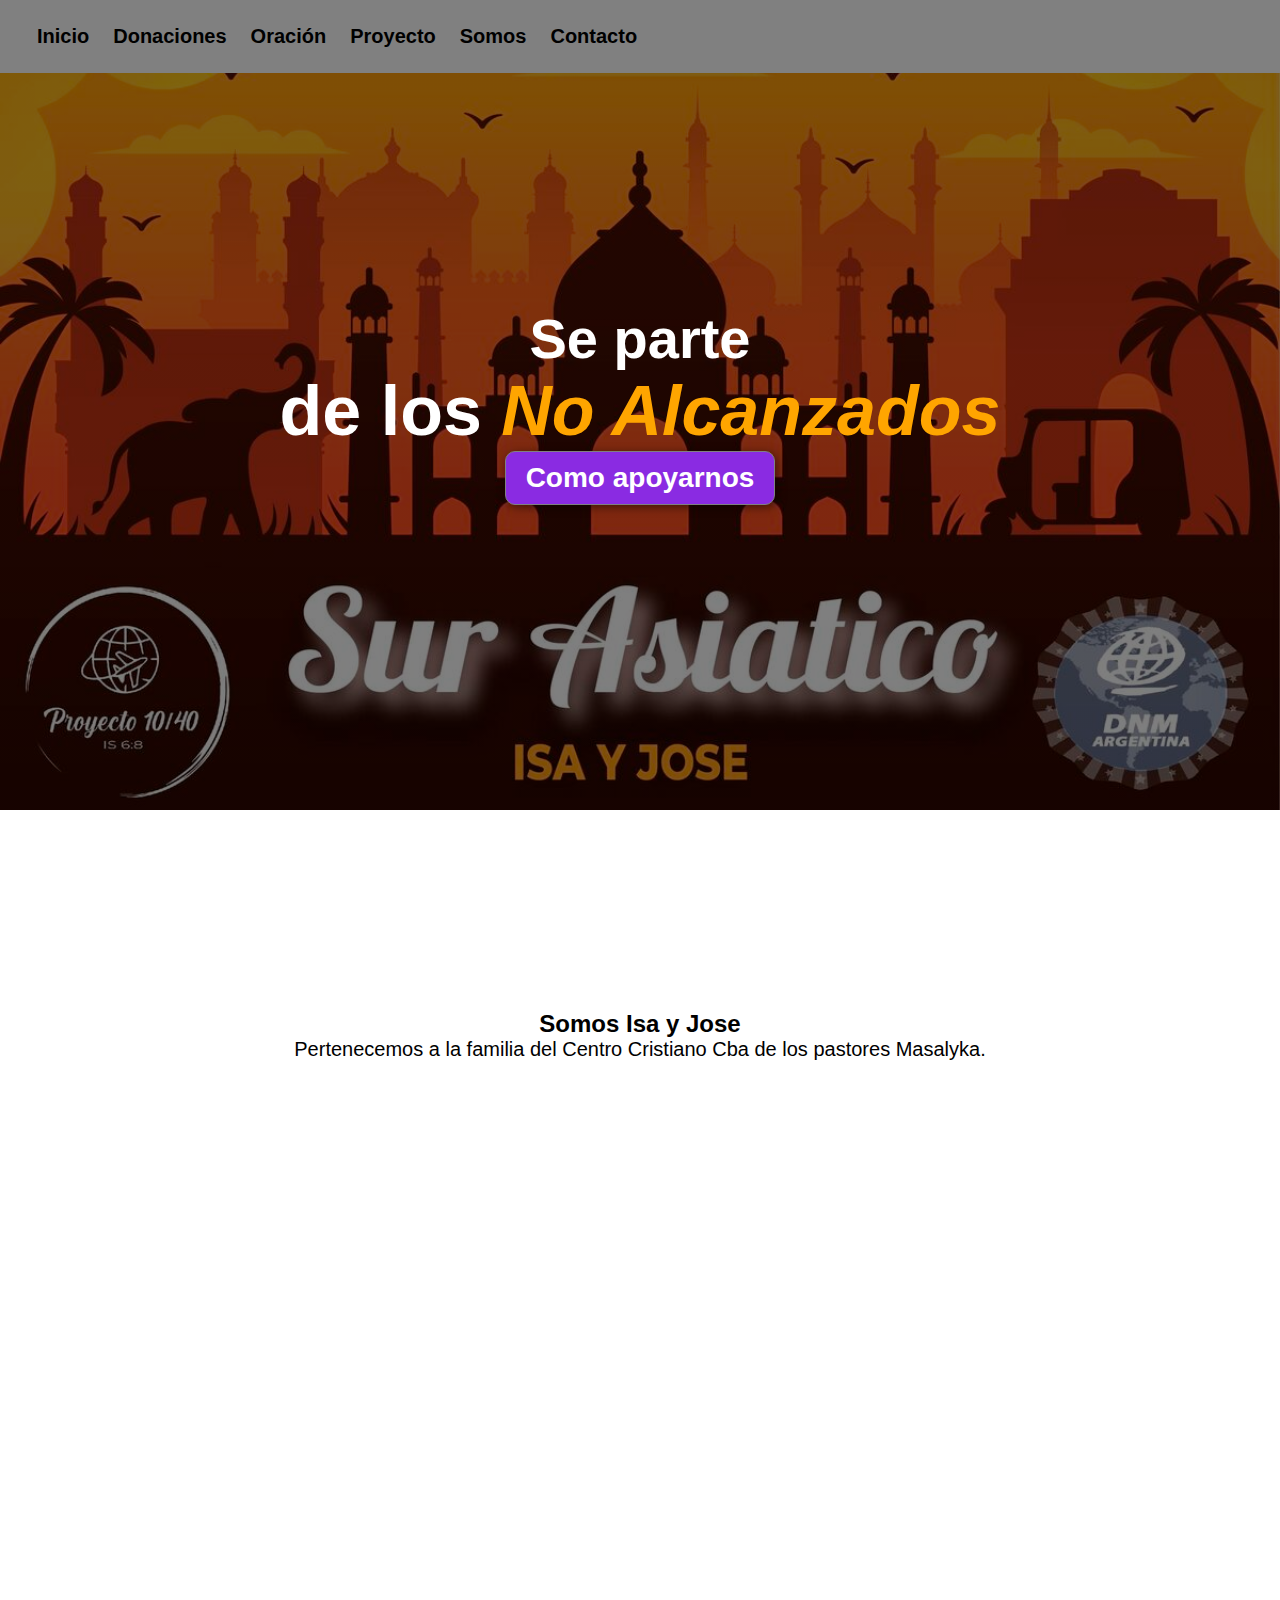
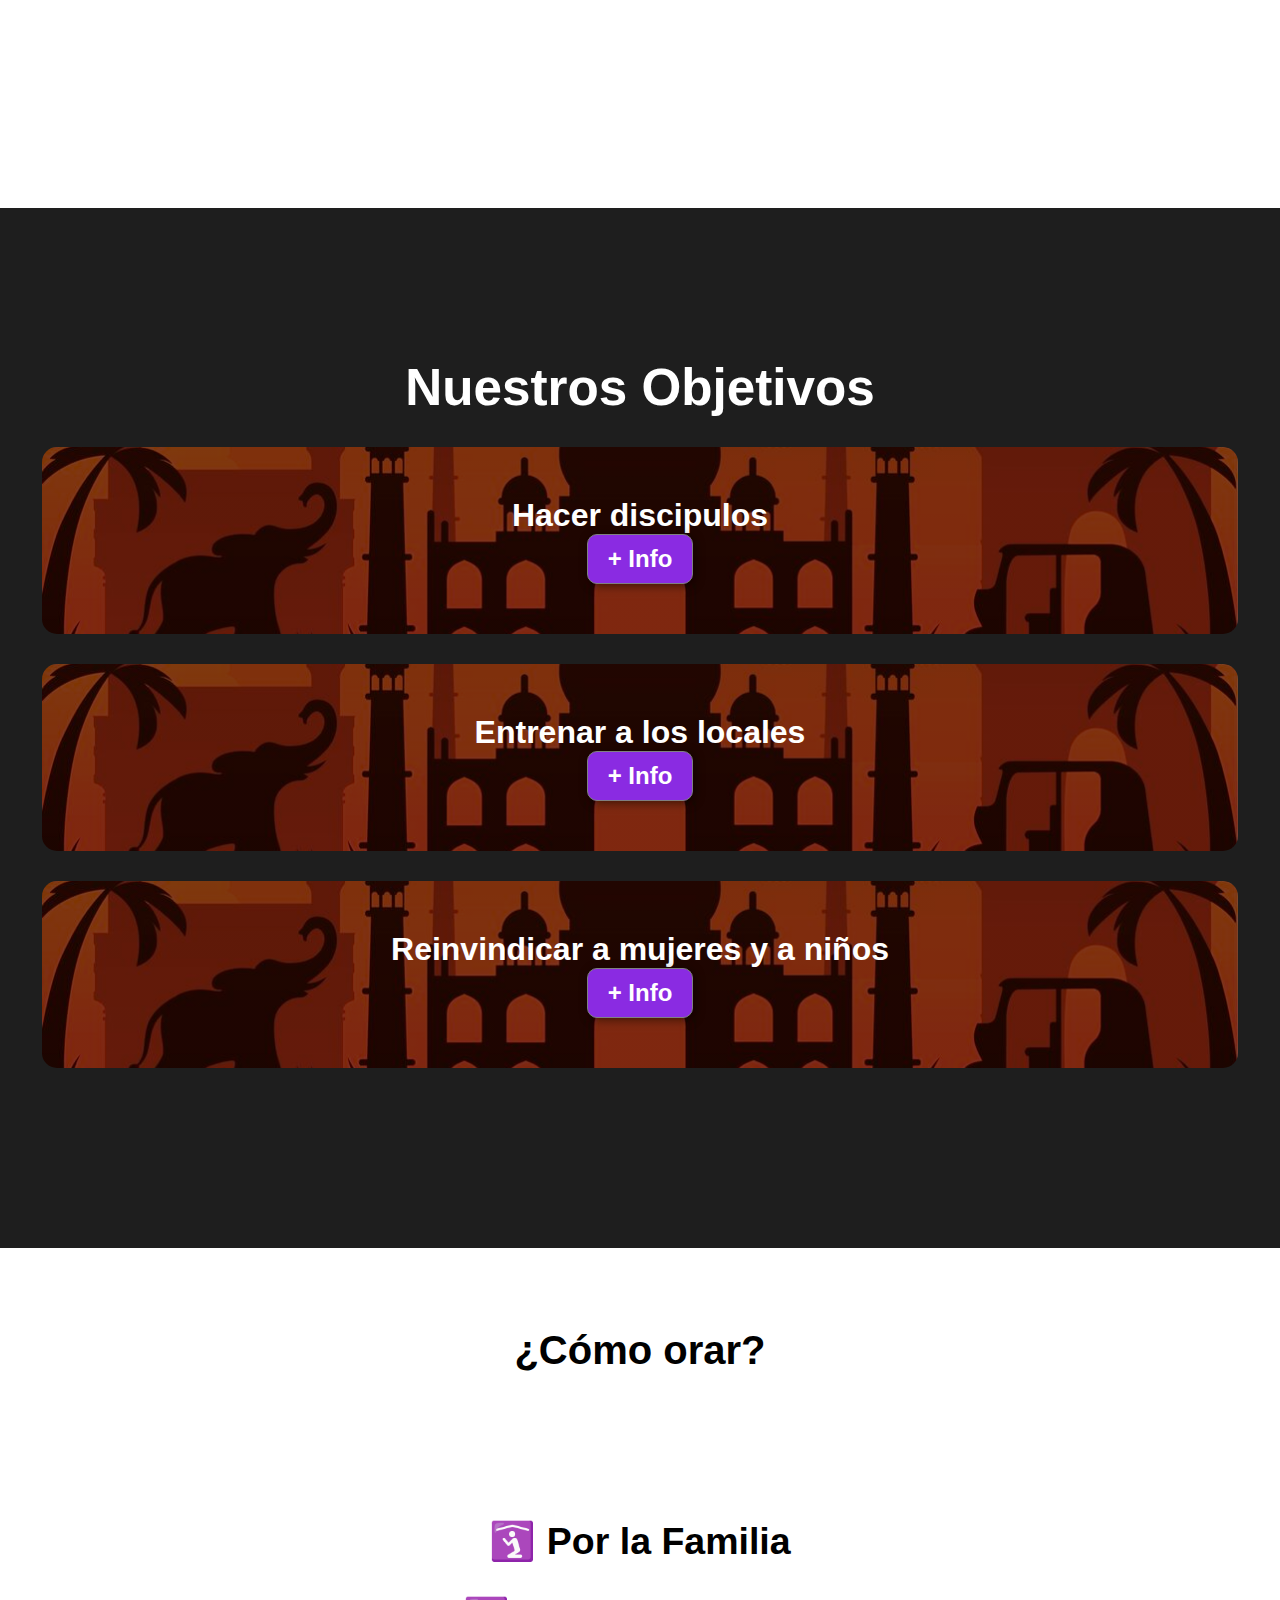
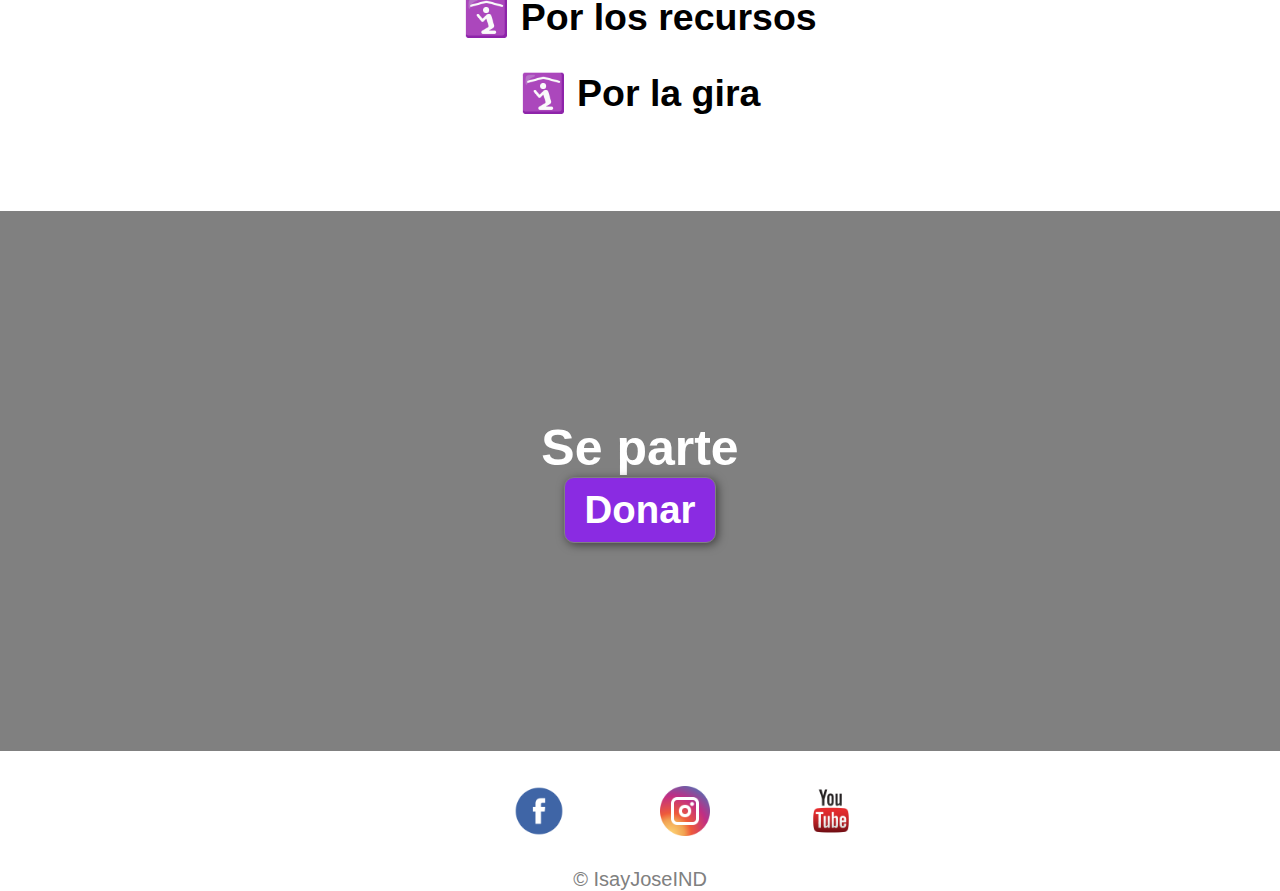
<file: index.html>
<!DOCTYPE html>
<html lang="en">
<head>
    <meta charset="UTF-8">
    <meta http-equiv="X-UA-Compatible" content="IE=edge">
    <meta name="viewport" content="width=device-width, initial-scale=1.0">
    <title>IsayJose</title>
    <link rel="stylesheet" href="./estilos/estilos.css">
    <link rel="shortcut icon" href="./img/favicon.ico">
</head>
<body>

    <!--<section class="flex_container">
        <div>1</div>
        <div>2</div>
        <div>3</div>
        <div>4</div>
        <div>5</div>
        
    </section> -->


    <header>
        <div class="encabezado">
            
            <nav>
                <li><a href="./index.html">Inicio</a>
                <li><a href="./section/donaciones.html">Donaciones</a> 
                <li><a href="./section/oracion.html">Oración</a> 
                <li><a href="./section/proyecto.html">Proyecto</a> 
                <li><a href="./section/somos.html">Somos</a>     
                <li><a href="./section/contacto.html">Contacto</a>     
            </nav>
        </div>
    </header>

    <section class="hero">
        <h1>Se parte <p>
            de los <span class="color-acento"> No Alcanzados</span></h1>
        <button>Como apoyarnos</button>
    </section>    
    <section class="somos">
        <div class="encabezado">
            <div class="img-encabezado"></div>
            <h2>Somos Isa y Jose</h2>
            <p>Pertenecemos a la familia
                del Centro Cristiano Cba de los pastores Masalyka.<br>
                <br>
            </p>
            <iframe width="960" height="520" 
            src="https://www.youtube.com/embed/-uhxowzlIcw?controls=0" 
            title="YouTube video player" frameborder="0" allow="accelerometer; autoplay; 
            clipboard-write; encrypted-media; gyroscope; picture-in-picture" allowfullscreen></iframe>
        </div>
    </section>   
    <section class="objetivos">
      <div class="encabezado">  
       <h2>Nuestros Objetivos</h2>
      <div class="nuestros-objetivos">

        
        <div class="carta">
            <h3>Hacer discipulos</h3>
            <p>Lorem ipsum dolor sit amet 
                consectetur adipisicing elit. 
                Accusantium reprehenderit autem 
                neque repudiandae, illo eius!</p>
            <button>+ Info</button>    
        </div>
        <div class="carta">
            <h3>Entrenar a los locales</h3>
            <p>Lorem ipsum dolor sit amet 
                consectetur adipisicing elit. 
                Accusantium reprehenderit autem 
                neque repudiandae, illo eius!</p>
            <button>+ Info</button>     
        </div>
        <div class="carta">
            <h3>Reinvindicar a mujeres y a niños</h3>
            <p>Lorem ipsum dolor sit amet 
                consectetur adipisicing elit. 
                Accusantium reprehenderit autem 
                neque repudiandae, illo eius!</p>
            <button>+ Info</button>     
        </div>
       </div>
      </div>  
    </section>

    <section class="orar">
        <h2>¿Cómo orar?</h2>
        <div class="orar2">
            <ul>
                <li>🛐 Por la Familia</li><p>
                <li>🛐 Por los recursos</li><p>
                <li>🛐 Por la gira</li>
            </ul>
        </div>
    </section>

    <section class="ofrendar">
        <h2>Se parte</h2>
        <button>Donar</button>
    </section>

    
        
    <!--     <p class="primerParrafo">
            Lorem ipsum dolor sit amet <span> adipisicing elit. Minus quia explicabo sint 
                saepe minima laborum </span> quam nihil cupiditate perferendis architecto aliquam ab fugit 
                neque, placeat eum voluptatum, expedita doloribus animi.
        </p>

        <p id="ultimoParrafo" class="primerParrafo">
            Lorem ipsum dolor sit amet consectetur adipisicing 
            elit. Quam voluptatum cupiditate libero itaque ipsa ipsum beatae aliquam natus accusantium ad.
        </p>

        <h3>
            Oración
        </h3>
    </section>
    <section>
        <h2>
            BOX MODELING
        </h2>
        <p>Lorem ipsum dolor sit amet 
            consectetur adipisicing elit. 
            Quo ex amet saepe magni ipsum
            ipsa voluptatem sint facilis architecto velit?</p>
        <p class="segundoParrafo">Lorem ipsum dolor sit amet 
                consectetur adipisicing elit. 
                Quo ex amet saepe magni ipsum
                ipsa voluptatem sint facilis architecto velit?</p>    
    </section>

<figure>

    <div class="ImagenFlex">
        <img src="./img/DETRAS.jpg" alt="Detras" width="700" height="500">
        <img src="./img/FRENTE.jpg" alt="Frente" width="700" height="500">
    
    </div>

   

</figure>

    <iframe width="560" height="315" src="https://www.youtube.com/embed/-uhxowzlIcw" 
    title="YouTube video player" 
    frameborder="0" allow="accelerometer; autoplay; clipboard-write; encrypted-media; gyroscope; 
    picture-in-picture" allowfullscreen></iframe>

     -->



    <footer>
        
        <div class="encabezado"> 
            <p>
            <a href="https://www.facebook.com/IsayJoseIND">
            <img src="./img/facebook.png" alt="Facebook" width="50" height="50">
            
            <a href="https://www.instagram.com/isayjoseind/">
            <img src="./img/instagram.png" alt="Instagram" width="50" height="50"></a>

            <a href="https://www.youtube.com/channel/UC07eWMNPq87-roVL60gIRyw">
             <img src="./img/youtube.png" alt="Youtube" width="50" height="50"> </a>
            </p>

            
             
        </div>
        <div class="encabezado2"> 
            <p>&copy; IsayJoseIND</p>
        </div>
    </footer>
</body>
</html>
</file>
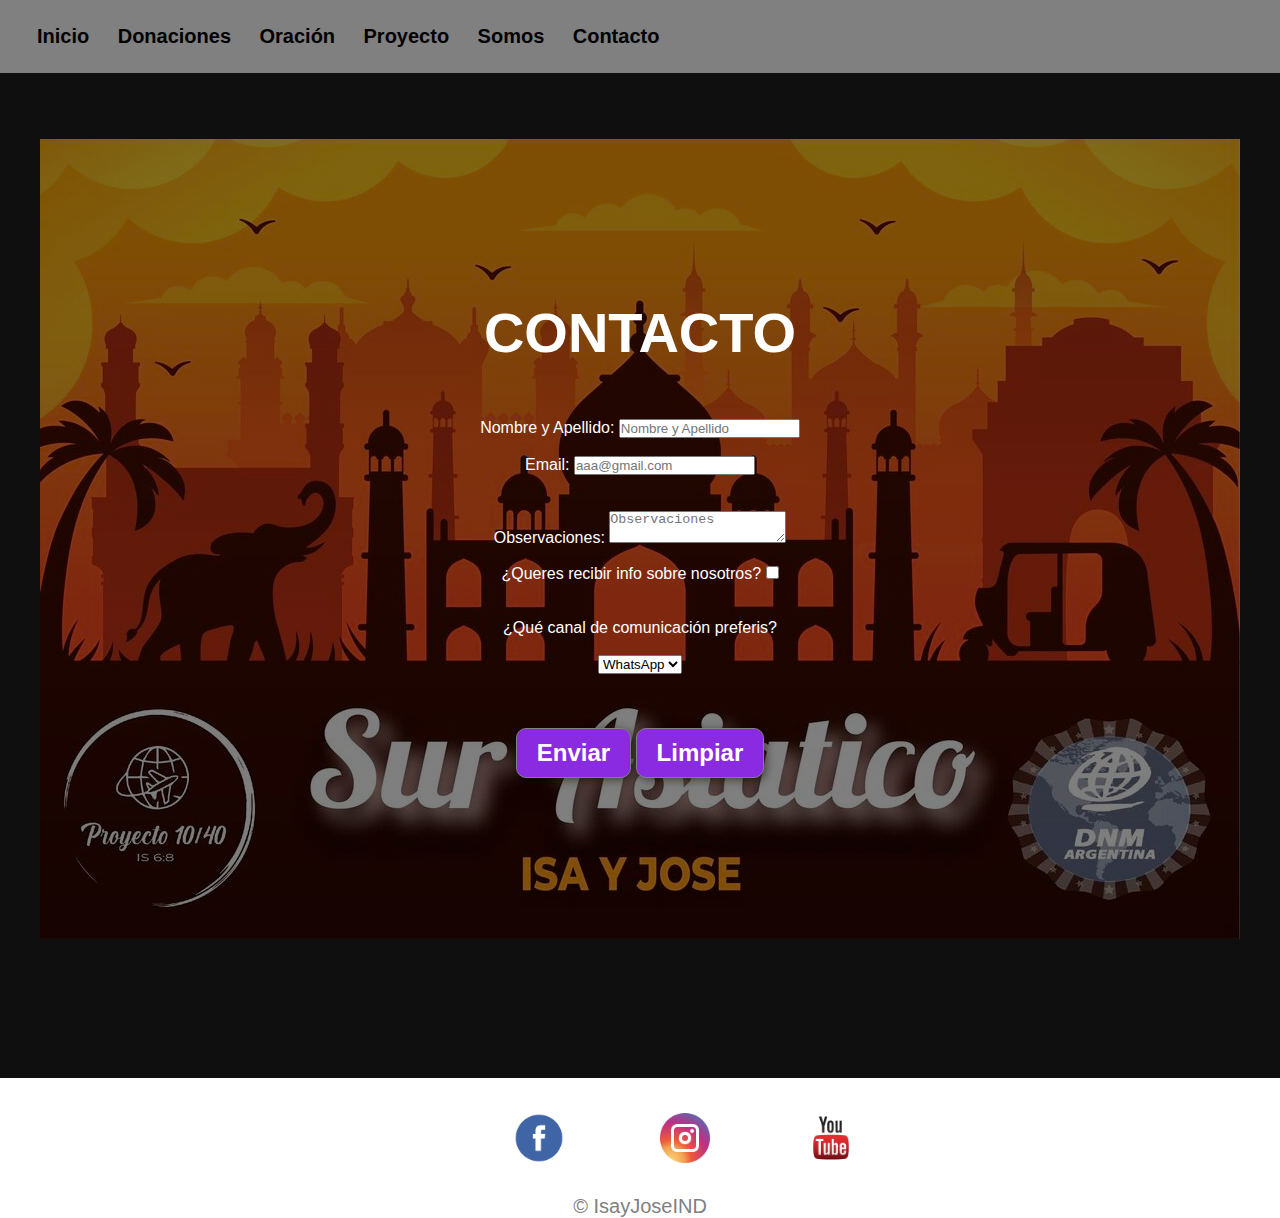
<file: section/contacto.html>
<!DOCTYPE html>
<html lang="en">
<head>
    <meta charset="UTF-8">
    <meta http-equiv="X-UA-Compatible" content="IE=edge">
    <meta name="viewport" content="width=device-width, initial-scale=1.0">
    <title>IsayJose</title>
    <link rel="stylesheet" href="../estilos/estilos.css">
    <link rel="shortcut icon" href="../img/favicon.ico">
    <link href="https://cdn.jsdelivr.net/npm/bootstrap@5.2.0/dist/css/bootstrap.min.css" rel="stylesheet" integrity="sha384-gH2yIJqKdNHPEq0n4Mqa/HGKIhSkIHeL5AyhkYV8i59U5AR6csBvApHHNl/vI1Bx" crossorigin="anonymous">
</head>
<body>
    <!--listas ordenadas y desordenadas-->


    <header>
        <div class="encabezado">
            <nav>
            <ul>
                <li><a href="../index.html">Inicio</a></li>
                <li><a href="donaciones.html">Donaciones</a></li> 
                <li><a href="oracion.html">Oración</a></li> 
                <li><a href="proyecto.html">Proyecto</a></li> 
                <li><a href="somos.html">Somos</a></li>                         
                <li><a href="contacto.html">Contacto</a></li> 
            </ul>
        </nav>
    </header>    
        <section class="contacto">
            <div class="contacto"> 
                <h1>CONTACTO</h1>
                <br>
                <br>
                <br>
                <!-- formulario de contacto -->
                <section>
                    <article>
                        <form action="#">
                            <label for="text">Nombre y Apellido:
                            <input type="text" placeholder="Nombre y Apellido"><br>
                            <br>
                            <label for="email">Email:
                            <input type="email" placeholder="aaa@gmail.com" name="email"><br>
                            </label>
                            <br>
                            <br><label for="Observaciones"> Observaciones:
                            <textarea placeholder="Observaciones"></textarea>
                            </label> 
                            <br>
                            <br>
                            <div>¿Queres recibir info sobre nosotros?
                            <input type="checkbox" name="acepta" value="1"></div>
                            <br>
                            <br>
                            ¿Qué canal de comunicación preferis?
                            <br>
                            <br>

                            <select name="letra" id="letra"> 
                                <option value="WhatsApp">WhatsApp</option>
                                <option value="Telegram">Telegram</option>
                                <option value="Mail">Mail</option>
                            </select>
                            <br>
                            <br>
                            
                            
                            <br>
                            <br><button type="submit" class="btn btn-primary">Enviar</button>
                            
                            <button type="reset" class="btn btn-primary">Limpiar</button></br>
                            
                        </form>
                    </article>
                </section>
            </div>
        </section>

    
    </header>
    <footer>
        <div class="encabezado"> 
            <p>
            <a href="https://www.facebook.com/IsayJoseIND">
            <img src="../img/facebook.png" alt="Facebook" width="50" height="50">
            
            <a href="https://www.instagram.com/isayjoseind/">
            <img src="../img/instagram.png" alt="Instagram" width="50" height="50"></a>
  
            <a href="https://www.youtube.com/channel/UC07eWMNPq87-roVL60gIRyw">
            <img src="../img/youtube.png" alt="Youtube" width="50" height="50"></a>
            </p>         
        </div>
        <div class="encabezado2"> 
            <p>&copy; IsayJoseIND</p>
        </div>
    </footer>
</body>
</html>
</file>
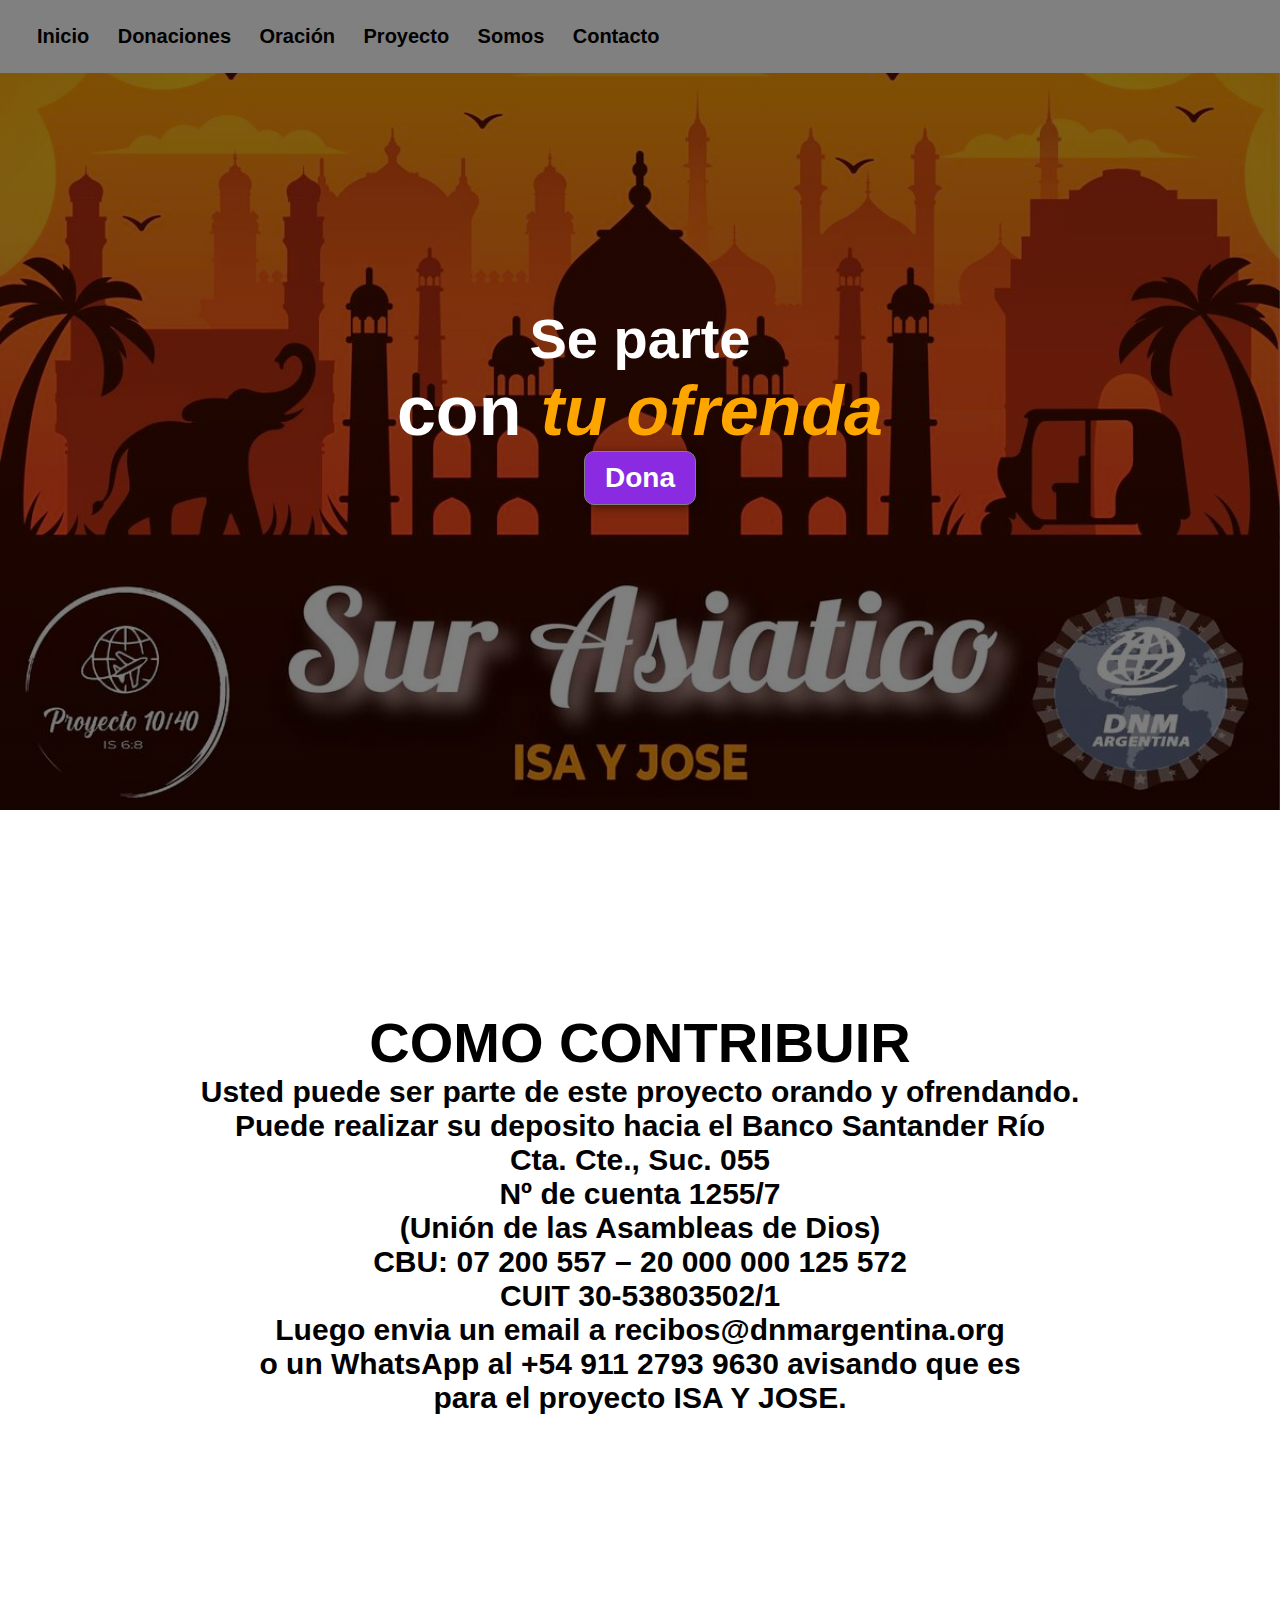
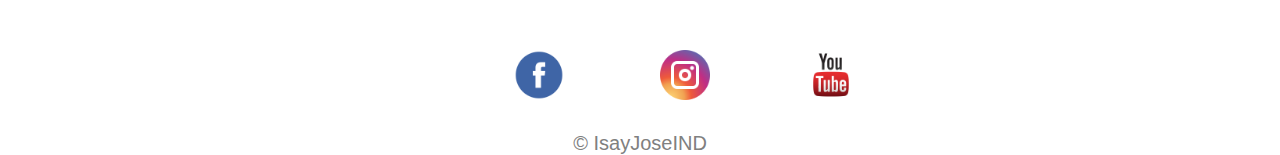
<file: section/donaciones.html>
<!DOCTYPE html>
<html lang="en">
<head>
    <meta charset="UTF-8">
    <meta http-equiv="X-UA-Compatible" content="IE=edge">
    <meta name="viewport" content="width=device-width, initial-scale=1.0">
    <title>IsayJose</title>
    <link rel="stylesheet" href="../estilos/estilos.css">
    <link rel="shortcut icon" href="../img/favicon.ico">
</head>
<body>
    <header>
        <nav>
            <ul>
                <li><a href="../index.html">Inicio</a></li>
                <li><a href="donaciones.html">Donaciones</a></li> 
                <li><a href="oracion.html">Oración</a></li>  
                <li><a href="proyecto.html">Proyecto</a></li> 
                <li><a href="somos.html">Somos</a></li>     
                <li><a href="contacto.html">Contacto</a></li>                    
            </ul>
        </nav>
    </header>

    <section class="hero">
        <h1>Se parte <p>
            con <span class="color-acento">tu ofrenda</span></h1>
        <button>Dona</button>
    </section>    
    
    <section class="somos">
        <div class="encabezado">
            <div class="img-encabezado"></div>
            <h1>COMO CONTRIBUIR</h1>
            <h2><p>Usted puede ser parte de este proyecto 
                orando y ofrendando. <p>
                    
                Puede realizar su deposito hacia el 
                Banco Santander Río<p>
                Cta. Cte., Suc. 055<p> 
                Nº de cuenta 1255/7<p>
                (Unión de las Asambleas de Dios)<p> 
                CBU: 07 200 557 – 20 000 000 125 572<p>
                CUIT 30-53803502/1<p>
                Luego envia un email a recibos@dnmargentina.org<p>
                o un WhatsApp al +54 911 2793 9630 avisando que es <p>
                para el proyecto ISA Y JOSE. 
            </p> </h2>
        </div>
    </section>   

    <footer>
        
        <div class="encabezado"> 
            <p>
            <a href="https://www.facebook.com/IsayJoseIND">
            <img src="../img/facebook.png" alt="Facebook" width="50" height="50">
            
            <a href="https://www.instagram.com/isayjoseind/">
            <img src="../img/instagram.png" alt="Instagram" width="50" height="50"></a>

            <a href="https://www.youtube.com/channel/UC07eWMNPq87-roVL60gIRyw">
             <img src="../img/youtube.png" alt="Youtube" width="50" height="50"> </a>
            </p>

            
             
        </div>
        <div class="encabezado2"> 
            <p>&copy; IsayJoseIND</p>
        </div>
    </footer>

</body>
</html>
</file>
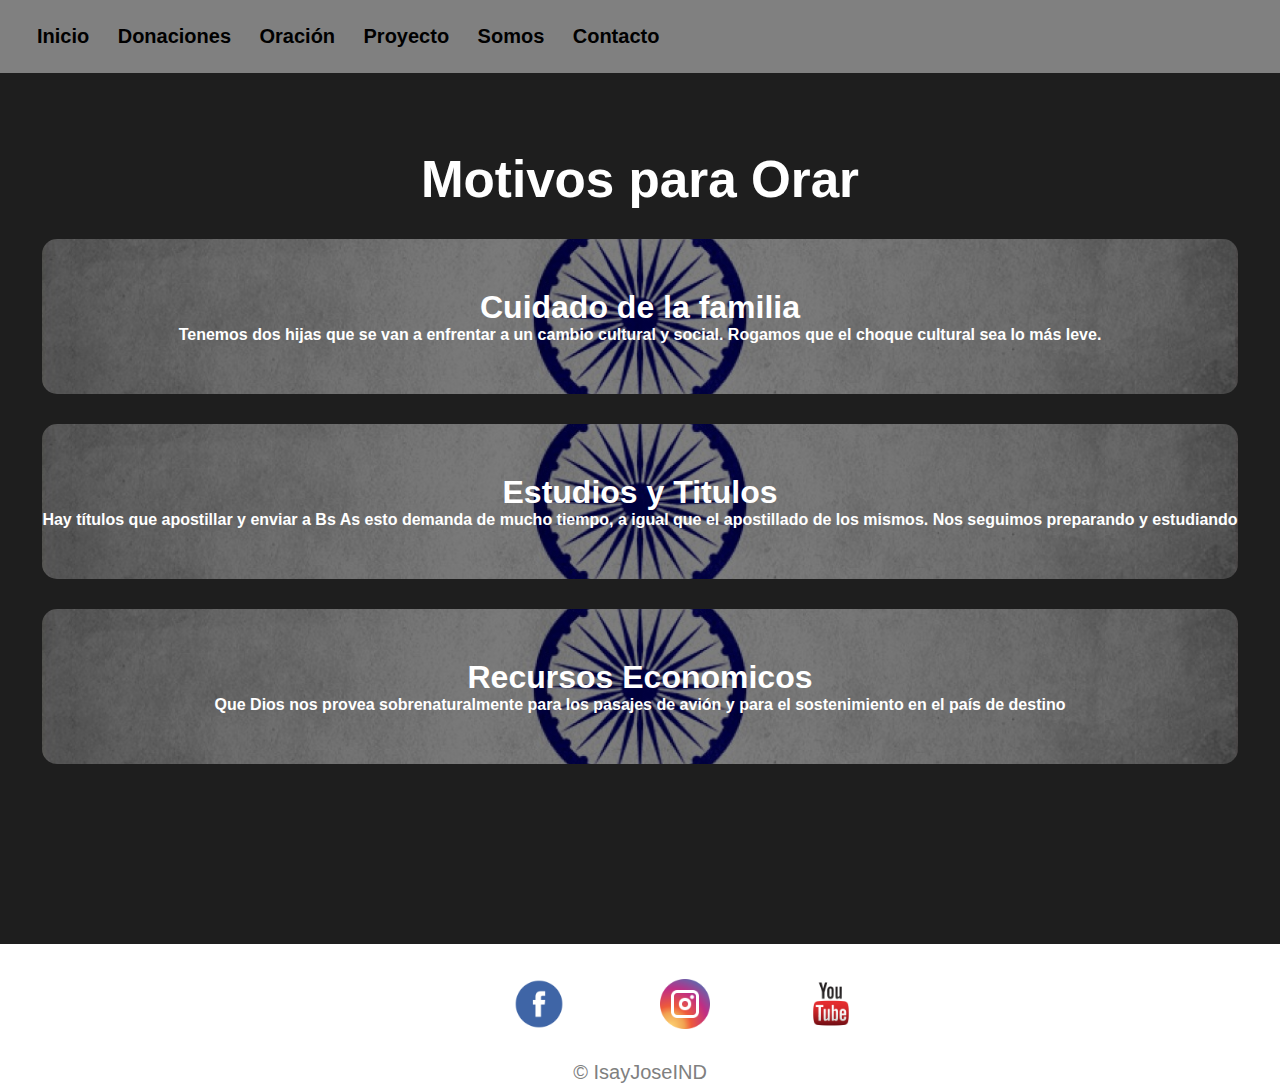
<file: section/oracion.html>
<!DOCTYPE html>
<html lang="en">
<head>
    <meta charset="UTF-8">
    <meta http-equiv="X-UA-Compatible" content="IE=edge">
    <meta name="viewport" content="width=device-width, initial-scale=1.0">
    <title>IsayJose</title>
    <link rel="stylesheet" href="../estilos/estilos.css">
    <link rel="shortcut icon" href="../img/favicon.ico">
    
</head>
<body>
   
      
    <header>
        <nav>
            <ul>
                <li><a href="../index.html">Inicio</a></li>
                <li><a href="donaciones.html">Donaciones</a></li> 
                <li><a href="oracion.html">Oración</a></li> 
                <li><a href="proyecto.html">Proyecto</a></li> 
                <li><a href="somos.html">Somos</a></li>     
                <li><a href="contacto.html">Contacto</a></li>                     
            </ul>
        </nav>

    </header>
    <section class="objetivos">
      <div class="encabezado">  
       <h2>Motivos para Orar</h2>
      <div class="nuestros-objetivos2">

        
        <div class="carta2">
            <h3>Cuidado de la familia</h3>
            <h4>Tenemos dos hijas que se van a enfrentar
              a un cambio cultural y social. Rogamos que el 
              choque cultural sea lo más leve. 
            </h4>
              
        </div>
        <div class="carta2">
            <h3>Estudios y Titulos</h3>
            <h4>Hay títulos que apostillar y enviar a 
              Bs As esto demanda de mucho tiempo, 
              a igual que el apostillado de los mismos.
              Nos seguimos preparando y estudiando
            </h4>
               
        </div>
        <div class="carta2">
            <h3>Recursos Economicos</h3>
            <h4>Que Dios nos provea sobrenaturalmente 
              para los pasajes de avión y para el sostenimiento
              en el país de destino
            </h4>
                 
        </div>
       </div>
      </div>  
    </section>
    <footer>
        
      <div class="encabezado"> 
          <p>
          <a href="https://www.facebook.com/IsayJoseIND">
          <img src="../img/facebook.png" alt="Facebook" width="50" height="50">
          
          <a href="https://www.instagram.com/isayjoseind/">
          <img src="../img/instagram.png" alt="Instagram" width="50" height="50"></a>

          <a href="https://www.youtube.com/channel/UC07eWMNPq87-roVL60gIRyw">
           <img src="../img/youtube.png" alt="Youtube" width="50" height="50"> </a>
          </p>

          
           
      </div>
      <div class="encabezado2"> 
          <p>&copy; IsayJoseIND</p>
      </div>
  </footer>
</body>
</html>
</file>
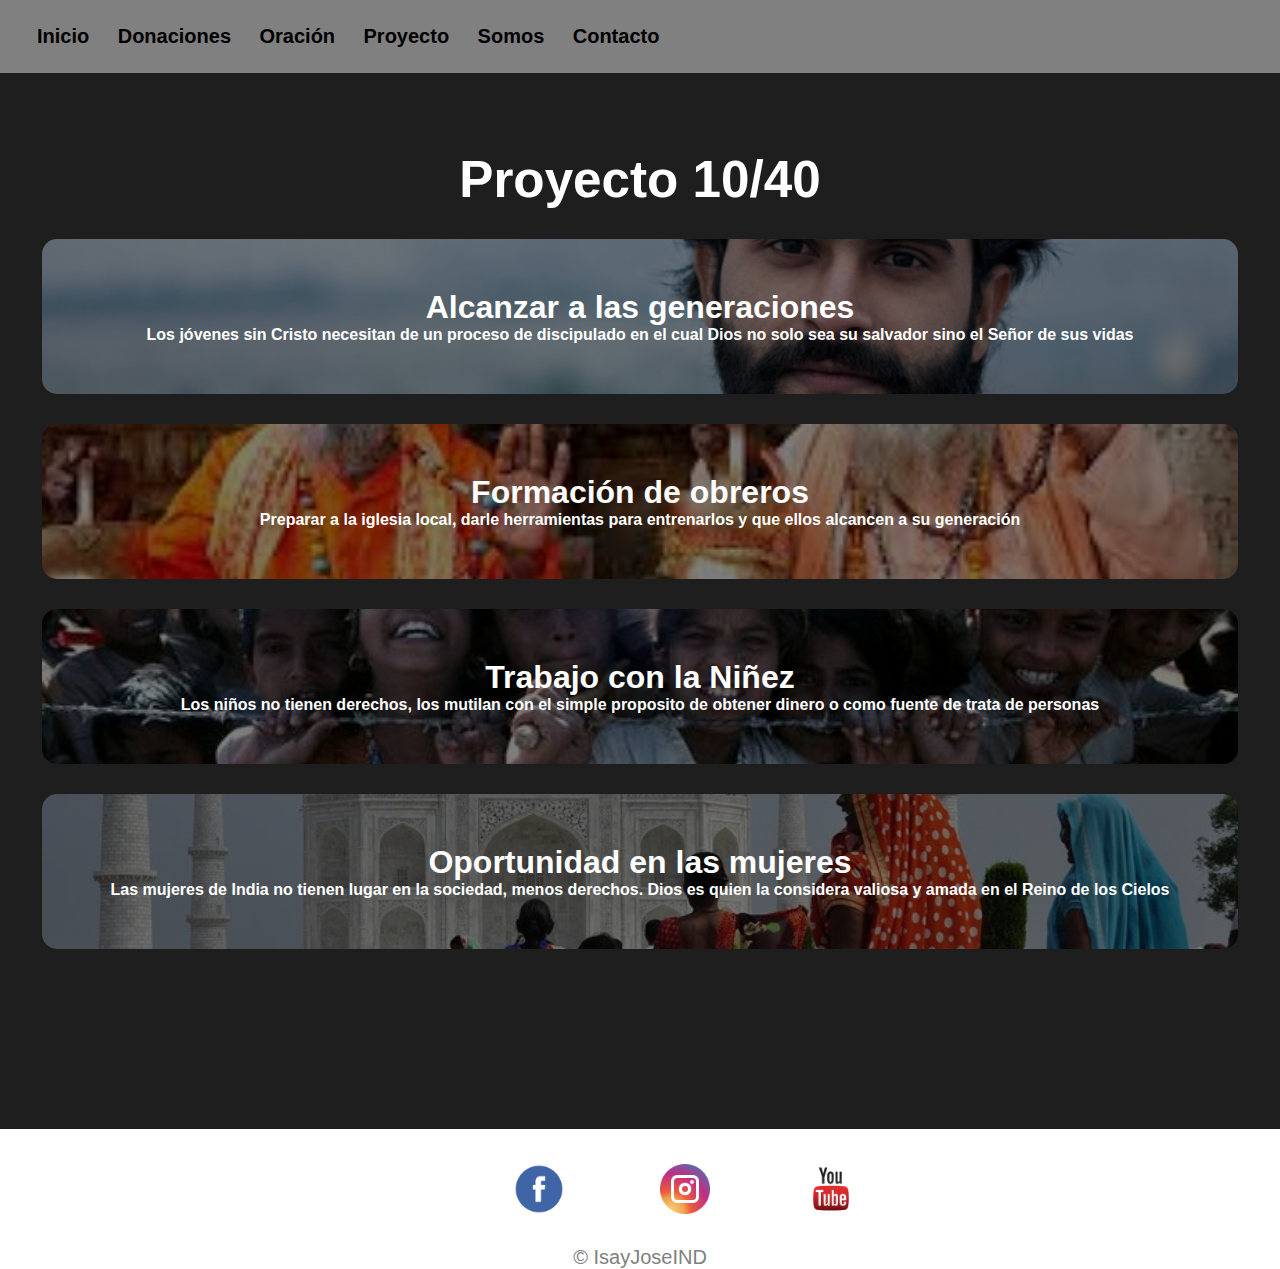
<file: section/proyecto.html>
<!DOCTYPE html>
<html lang="en">
<head>
    <meta charset="UTF-8">
    <meta http-equiv="X-UA-Compatible" content="IE=edge">
    <meta name="viewport" content="width=device-width, initial-scale=1.0">
    <title>IsayJose</title>
    <link rel="stylesheet" href="../estilos/estilos.css">
    <link rel="shortcut icon" href="../img/favicon.ico">
    
</head>
<body>
    <header>
        <nav>
            <ul>
                <li><a href="../index.html">Inicio</a></li>
                <li><a href="donaciones.html">Donaciones</a></li> 
                <li><a href="oracion.html">Oración</a></li>  
                <li><a href="proyecto.html">Proyecto</a></li> 
                <li><a href="somos.html">Somos</a></li>     
                <li><a href="contacto.html">Contacto</a></li>                    
            </ul>
        </nav>
    </header>
    <section class="objetivos">
        <div class="encabezado">  
            <h2>Proyecto 10/40</h2>
            <div class="nuestros-objetivos3">
                <div class="carta3">
                    <h3>Alcanzar a las generaciones</h3>
                    <h4>Los jóvenes sin Cristo necesitan de un 
                        proceso de discipulado en el cual Dios no solo 
                        sea su salvador sino el Señor de sus vidas  
                    </h4>
                </div>
                <div class="carta3">
                    <h3>Formación de obreros</h3>
                    <h4>Preparar a la iglesia local, darle herramientas
                        para entrenarlos y que ellos alcancen a 
                        su generación
                    </h4>
                </div>
                <div class="carta3">
                    <h3>Trabajo con la Niñez</h3>
                    <h4>Los niños no tienen derechos, los mutilan
                        con el simple proposito de obtener dinero
                        o como fuente de trata de personas 
                    </h4>
                </div>
                <div class="carta3">
                    <h3>Oportunidad en las mujeres</h3>
                    <h4>Las mujeres de India no tienen lugar en 
                        la sociedad, menos derechos. Dios es quien
                        la considera valiosa y amada en el Reino 
                        de los Cielos 
                    </h4>
                </div>
            </div>
        </div>  
    </section>
    <footer>
        <div class="encabezado"> 
            <p>
            <a href="https://www.facebook.com/IsayJoseIND">
            <img src="../img/facebook.png" alt="Facebook" width="50" height="50">
            
            <a href="https://www.instagram.com/isayjoseind/">
            <img src="../img/instagram.png" alt="Instagram" width="50" height="50"></a>
  
            <a href="https://www.youtube.com/channel/UC07eWMNPq87-roVL60gIRyw">
            <img src="../img/youtube.png" alt="Youtube" width="50" height="50"> </a>
            </p>         
        </div>
        <div class="encabezado2"> 
            <p>&copy; IsayJoseIND</p>
        </div>
    </footer>
</body>
</html>
</file>
<file: estilos/estilos.css>
@import url('https://fonts.googleapis.com/css2?family=Poppins:ital@1&display=swap');


*{
        padding: 0;
        margin: 0;
        box-sizing: border-box;
}

html{
    scroll-behavior: smooth;
}

body{
    font-family: 'Roboto', sans-serif;

    /*background-color: antiquewhite;*/

}
button{
    font-size: 1.5em;
    font-weight: bold;
    padding: 10px 20px;
    border-radius: 10px;
    border: 1px solid gray;
    box-shadow: 2px 2px 10px rgba(0, 0, 0, 0.5);
    color: white;
    background-color: blueviolet;
}

button:hover{
    background-color: rgb(red, green, blue);
}
header{
    background-color: gray;
    padding: 25px;
    margin-top: 0px;
    margin: 0;
    position: sticky;
    
}

.color-acento{
    color: orange;
}

header .logo{
    margin: 0;
    padding: 25px 30px;
    font-weight: bold;
    color: black;
    font-size: 1.6em;
}

header .encabezado{
    display: flex;
    flex-direction: column;
    align-items: center;
}

header nav{
    display: flex;
    flex-direction: column;
    text-align: center;
    padding-bottom: 25px;
}
header a{
    padding: 5px 12px;
    text-decoration: none;
    font-weight: bold;
    color: black;
}

header a:hover{
    color: blueviolet;
}

.hero{
    display: flex;
    align-items: center;
    justify-content: center;
    text-align: center;
    flex-direction: column;
    height: 90vh;
    background-image: linear-gradient(
        0deg,
        rgba(0,0,0,0.5),
        rgba(0,0,0,0.5)
    )
    ,url("../img/frentesmall2.jpg");
    background-repeat: no-repeat;
    background-size: cover;
    background-position: center center;
}

.hero h1{
    color: white;
}

.hero button{
    font-size: 1.75em;
}

.somos .encabezado{
    text-align: center;
    padding: 200px 12px;
}

.objetivos{
    background-color: rgb(30, 30, 30);
    color: white;
    text-align: center;
}

.objetivos .encabezado{
    padding: 150px 12px;
}

.objetivos h2{
    margin-top: 0;
    font-size: 3.2em;
}

.objetivos p{
    display: none;
}

.nuestros-objetivos .carta{
    background-position: center center;
    background-size: cover;
    padding: 50px 0px;
    margin: 30px;
    border-radius: 15px;
}

.nuestros-objetivos2 .carta2{
    background-position: center center;
    background-size: cover;
    padding: 50px 0px;
    margin: 30px;
    border-radius: 15px;
}

.nuestros-objetivos3 .carta3{
    background-position: center center;
    background-size: cover;
    padding: 50px 0px;
    margin: 30px;
    border-radius: 15px;
}

.nuestros-objetivos4 .carta4{
    background-position: center center;
    background-size: cover;
    padding: 50px 0px;
    margin: 30px;
    border-radius: 15px;
}

.carta:first-child{
    background-image: linear-gradient(
        0deg,
        rgba(0,0,0,0.5),
        rgba(0,0,0,0.5)
    )
    ,url("../img/frentesmall2.jpg");
}

.carta:nth-child(2){
    background-image: linear-gradient(
        0deg,
        rgba(0,0,0,0.5),
        rgba(0,0,0,0.5)
    )
    ,url("../img/frentesmall2.jpg");

}

.carta:nth-child(3){
    background-image: linear-gradient(
        0deg,
        rgba(0,0,0,0.5),
        rgba(0,0,0,0.5)
    )
    ,url("../img/frentesmall2.jpg");

}

.carta:nth-child(4){
    background-image: linear-gradient(
        0deg,
        rgba(0,0,0,0.5),
        rgba(0,0,0,0.5)
    )
    ,url("../img/frentesmall2.jpg");

}


.carta2:first-child{
    background-image: linear-gradient(
        0deg,
        rgba(0,0,0,0.5),
        rgba(0,0,0,0.5)
    )
    ,url("../img/orar.jpg");
}

.carta2:nth-child(2){
    background-image: linear-gradient(
        0deg,
        rgba(0,0,0,0.5),
        rgba(0,0,0,0.5)
    )
    ,url("../img/orar.jpg");

}

.carta2:nth-child(3){
    background-image: linear-gradient(
        0deg,
        rgba(0,0,0,0.5),
        rgba(0,0,0,0.5)
    )
    ,url("../img/orar.jpg");

}

.carta2:nth-child(4){
    background-image: linear-gradient(
        0deg,
        rgba(0,0,0,0.5),
        rgba(0,0,0,0.5)
    )
    ,url("../img/orar.jpg");

}

.carta3:first-child{
    background-image: linear-gradient(
        0deg,
        rgba(0,0,0,0.5),
        rgba(0,0,0,0.5)
    )
    ,url("../img/jovenes.jfif");
}

.carta3:nth-child(2){
    background-image: linear-gradient(
        0deg,
        rgba(0,0,0,0.5),
        rgba(0,0,0,0.5)
    )
    ,url("../img/monjes.jfif");

}

.carta3:nth-child(3){
    background-image: linear-gradient(
        0deg,
        rgba(0,0,0,0.5),
        rgba(0,0,0,0.5)
    )
    ,url("../img/niños.jpg");

}

.carta3:nth-child(4){
    background-image: linear-gradient(
        0deg,
        rgba(0,0,0,0.5),
        rgba(0,0,0,0.5)
    )
    ,url("../img/mujeres.jpg");

}

.carta4:first-child{
    background-image: linear-gradient(
        0deg,
        rgba(0,0,0,0.5),
        rgba(0,0,0,0.5)
    )
    ,url("https://youtu.be/lwEzjfjkqWg");
}












.orar .encabezado{
    text-align: center;
    padding: 250px 12px;

}

.orar li{
    margin: 16px 0px;
    font-weight: bold;

}

.ofrendar{
    display: flex;
    flex-direction: column;
    justify-content: center;
    align-items: center;
    text-align: center;
    background-color: gray;
    color: white;
    height: 60vh;
}



ul{
    /*list-style-type: none ;*/
    list-style: none 
}

li{
    display: inline-block;
    font-size: 1.25em;
    
}

.encabezado{
    max-width: 1400px;
    margin: auto;
}


a{
    color: aliceblue;
    text-decoration: none;
}

h1{
    font-size: 3.5em;

}

h2{
    /*color: black;
    padding: 40px;
    margin-top: 60px;
    margin-left: 60px;
    margin-right: 379px;
    border: 10px solid blueviolet;*/
    font-size: 24px;
}
h3{
    font-size: 2em;
}
p{
    font-size: 1.25em;

    /*font-family: 'Poppins', sans-serif;
    font-weight: bolder;
    
    font-style: normal;
    line-height: 30px;
    color:orange;
    letter-spacing: 1px;
    word-spacing: 4px;
    padding: 40px;
    margin: 60px 100px 60px 100px;*/
}

.ofrendar h2{
    font-size: 50px;
}

.ofrendar button{
    font-size: 3vw;
}

.orar2{
    font-size: 30px;
    background-position: center center;
    background-size: cover;
    padding: 50px 0px;
    margin: 30px;
    border-radius: 15px;


    display: flex;
    flex-direction: column;
    justify-content: center;
    align-items: center;
    text-align: center;


}

.orar h2{
    font-size: 40px;
    background-position: center center;
    background-size: cover;
    padding: 50px 0px;
    margin: 30px;
    border-radius: 15px;


    display: flex;
    flex-direction: column;
    justify-content: center;
    align-items: center;
    text-align: center;


}


@media(min-width:720px){
    header{
        position: fixed;
        width: 100%;
    }
    header .encabezado{
        flex-direction: row;
        justify-content: space-between;
    }
    header nav{
        flex-direction: row;
        padding-bottom: 0;
        padding-right: 20px;

    }
}


.contacto {


    margin: 0; // 1
    font-family: var(--#{$prefix}body-font-family);
    @include font-size(var(--#{$prefix}body-font-size));
    font-weight: var(--#{$prefix}body-font-weight);
    line-height: var(--#{$prefix}body-line-height);
    color: var(--#{$prefix}body-color);
    text-align: var(--#{$prefix}body-text-align);
    background-color: var(--#{$prefix}body-bg); // 2
    -webkit-text-size-adjust: 100%; // 3
    -webkit-tap-highlight-color: rgba($black, 0); // 4
    
    max-width: 1400px;
    margin: auto;

    padding: 150px 12px;

    background-color: rgb(30, 30, 30);
    color: white;
    text-align: center;

    background-image: linear-gradient(
        0deg,
        rgba(0,0,0,0.5),
        rgba(0,0,0,0.5)
    )
    ,url("../img/frentesmall2.jpg");
    background-repeat: no-repeat;
    
    background-position: center center;



}






.segundoParrafo{
    border: 5px solid grey;
    border-radius: 10px;
}

.primerParrafo{
    font-size: 17px;
    color:green ;
    text-align: center;
    text-transform:uppercase;

}

img{
    margin-top: 80px;
    margin-left: 90px;
    border-radius: 20px;
    /*border: 10px double gray;*/
}
.ImagenFlex

footer{
    text-align: center;
    padding: 25px;
    margin-top: 0px;
    margin-top: 400px;
    /*background-color: gray;*/
   
}

footer p{
    margin: 0;
    color: gray;
}

footer .encabezado{
    height: 90px;
    display: flex;
    justify-content: center;
    align-items: flex-end;
}

footer .encabezado2{
    padding-top: 50px;
    height:30px;
    display: flex;
    justify-content:center ;
    align-items: flex-end;
}
span{
    color: blueviolet;
    font-style: italic;
}

#ultimoParrafo{
    font-size: 17px;
    color:violet ;
    text-align: center;
    text-transform:uppercase;

}



/*section h1{
    color: cornflowerblue;
    font-size: larger;
    text-align: center;
    font-size: 40px;
}*/






iframe{
    margin-left: 170px;
}

/*div{
    background-color: blue;
    padding: 20px;
    margin: 10px;
}

.flex_container{
    height: 600px;
    align-content: center;
    align-items: center;
    background-color: burlywood;
    display: flex;
    flex-wrap: wrap;
    flex-direction: row;
    justify-content: space-evenly;
}*/
</file>
